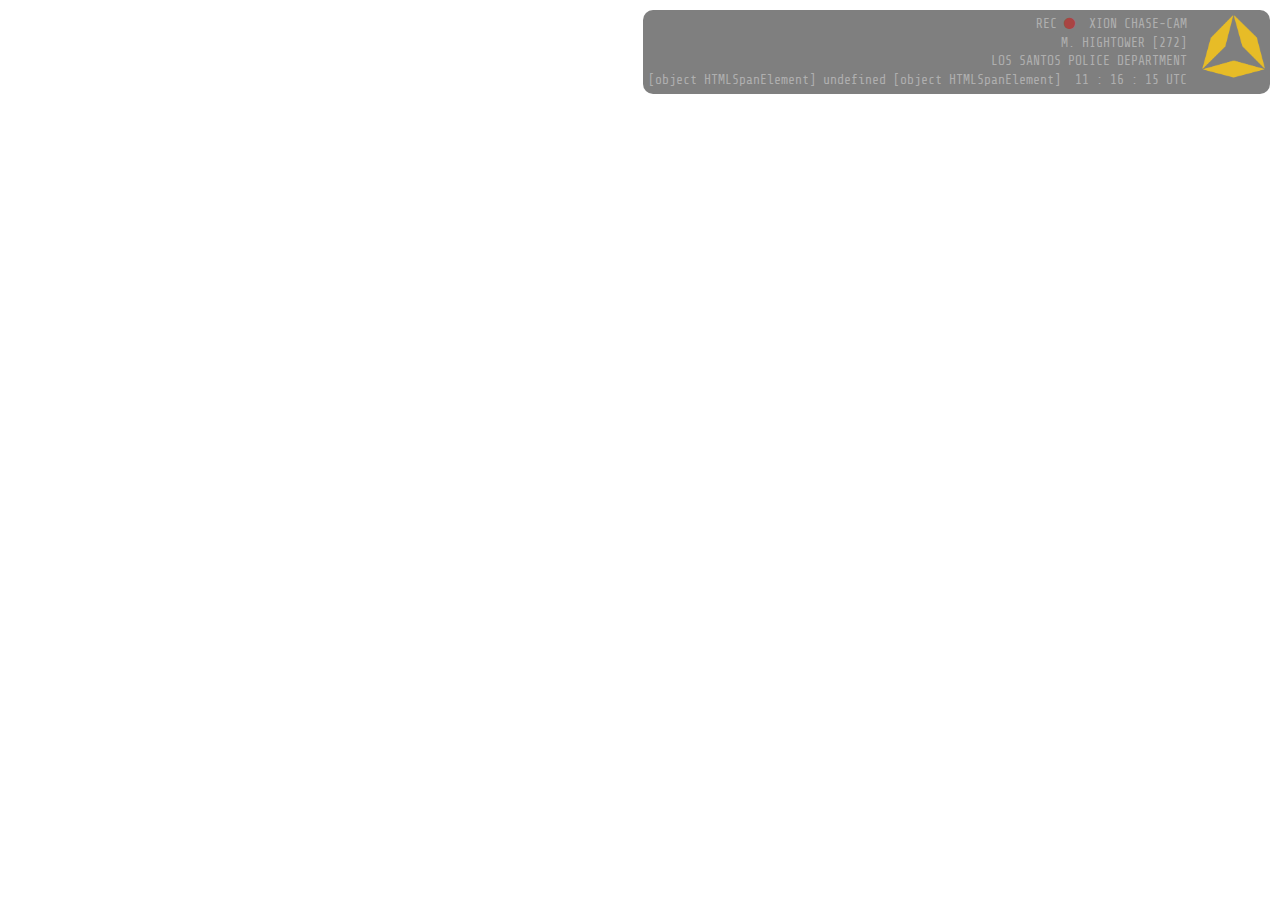
<file: highlife/nui/bodycam/index.html>
<!DOCTYPE html>
<html>
    <head>
        <script src="nui://game/ui/jquery.js" type="text/javascript"></script>
        <link href="https://maxcdn.bootstrapcdn.com/bootstrap/3.3.6/css/bootstrap.min.css" rel="stylesheet" type="text/css" />
        <script src="https://maxcdn.bootstrapcdn.com/bootstrap/3.3.6/js/bootstrap.min.js"></script>
        <link href="https://netdna.bootstrapcdn.com/font-awesome/4.0.3/css/font-awesome.min.css" rel="stylesheet" type="text/css" />
        <link href="https://fonts.googleapis.com/css?family=Share+Tech+Mono&effect=outline" rel="stylesheet" type="text/css"> 
    
        <style>
            body { 
                background-color: rgba(0, 0, 0, 0); 
                margin: 0px auto; 
                overflow: hidden; 
                font-family: 'Share Tech Mono', monospace;
                font-size: 13px;
                color: #AFAFAF;
            }

            .Blink {
                animation: blinker 1.5s cubic-bezier(.5, 0, 1, 1) infinite alternate;  
            }

            @keyframes blinker {  
                from { opacity: 1; }
                to { opacity: 0; }
            }

            .top-right{
                float: right;
                width: auto;
                text-align: right;
            }
            
            .top-right-container{
                float: right;
                width: auto;
                text-align: right;
                /* edit the fourth value of the next line to change opacity */
                /* 0.0 is clear, 1.0 is completely opaque                   */
                background-color: rgba(0,0,0,0.5);
                padding: 5px;
                margin: 10px;
                -moz-border-radius: 10px;
                -webkit-border-radius:10px;
                border-radius:10px;
            }

            .container{
                width: 100wh;
                height: 100vh;
            }

            .bodycam {
                display: none;
            }
        </style>
        <meta charset="utf-8">
        <meta name="viewport" content="width=device-width">
        <title>XION Bodycam Overlay</title>
    </head>

    <body>
            <div class="top-right-container">
                <div class="top-right">
                    <img src="[data-uri]" width="64" height="64" border="0">
                </div>
                <div class="top-right">
                    REC&nbsp;<i class="fa fa-circle text-danger Blink"></i>&nbsp;&nbsp;XION CHASE-CAM&nbsp;&nbsp;<br />
                    <span id="player">XXX</span>
                    <span id="callsign">[000]</span>&nbsp;&nbsp;<br />
                    <span id="agency">XXX</span>&nbsp;&nbsp;<br />                
                    <span style="padding:0px;margin:0px;" id="day">00</span>
                    <span style="padding:0px;margin:0px;" id="month">XXX</span>
                    <span style="padding:0px;margin:0px;" id="year">0000</span>&nbsp;
                    <span style="padding:0px;margin:0px;" id="hr">00</span>
                    <span style="padding:0px;margin:0px;">:</span>
                    <span style="padding:0px;margin:0px;" id="min">00</span>
                    <span style="padding:0px;margin:0px;">:</span>
                    <span style="padding:0px;margin:0px;" id="sec">00</span>
                    <span style="padding:0px;margin:0px;" id="tz">XX</span>&nbsp;&nbsp;
                </div>
            </div>
    </body>
    
    <script>
        var callsign = "[272]";
        var player = "M. HIGHTOWER";

        const agency = "LOS SANTOS POLICE DEPARTMENT";
    
        var d,h,m,s,animate;
        const monthNames = ["JAN","FEB","MAR","APR","MAY","JUN","JUL","AUG","SEP","OCT","NOV","DEC"];

        function init(){
            d=new Date();
            h=d.getHours();
            m=d.getMinutes();
            s=d.getSeconds();
            t=d.toLocaleString('en', {timeZoneName:'short'}).split(' ').pop();
            clock();
            day=d.getDate();
            month=d.getMonth();
            year=d.getFullYear();
            
        };

        function clock(){
            s++;
            if(s==60){
                s=0;
                m++;
                if(m==60){
                    m=0;
                    h++;
                    if(h==24){
                        h=0;
                    }
                }
            }
            $('sec', s);
            $('min', m);
            $('hr', h);
            $('tz', t);
            $('day', day);
            $('year', year);
            $('month', monthNames[month]);
            $('player', player);
            $('agency', agency);
            $('callsign', callsign);

            animate=setTimeout(clock, 1000);
        };

        function UpdateDetails(name, callsignNoConflict){
            callsign = callsignNoConflict;
            player = name;
        }

        function $(id,val){
            if(val<10){
                val='0'+val;
            }
            document.getElementById(id).innerHTML=val;
        };

        window.onload=init;
    </script>
</html>
</file>
